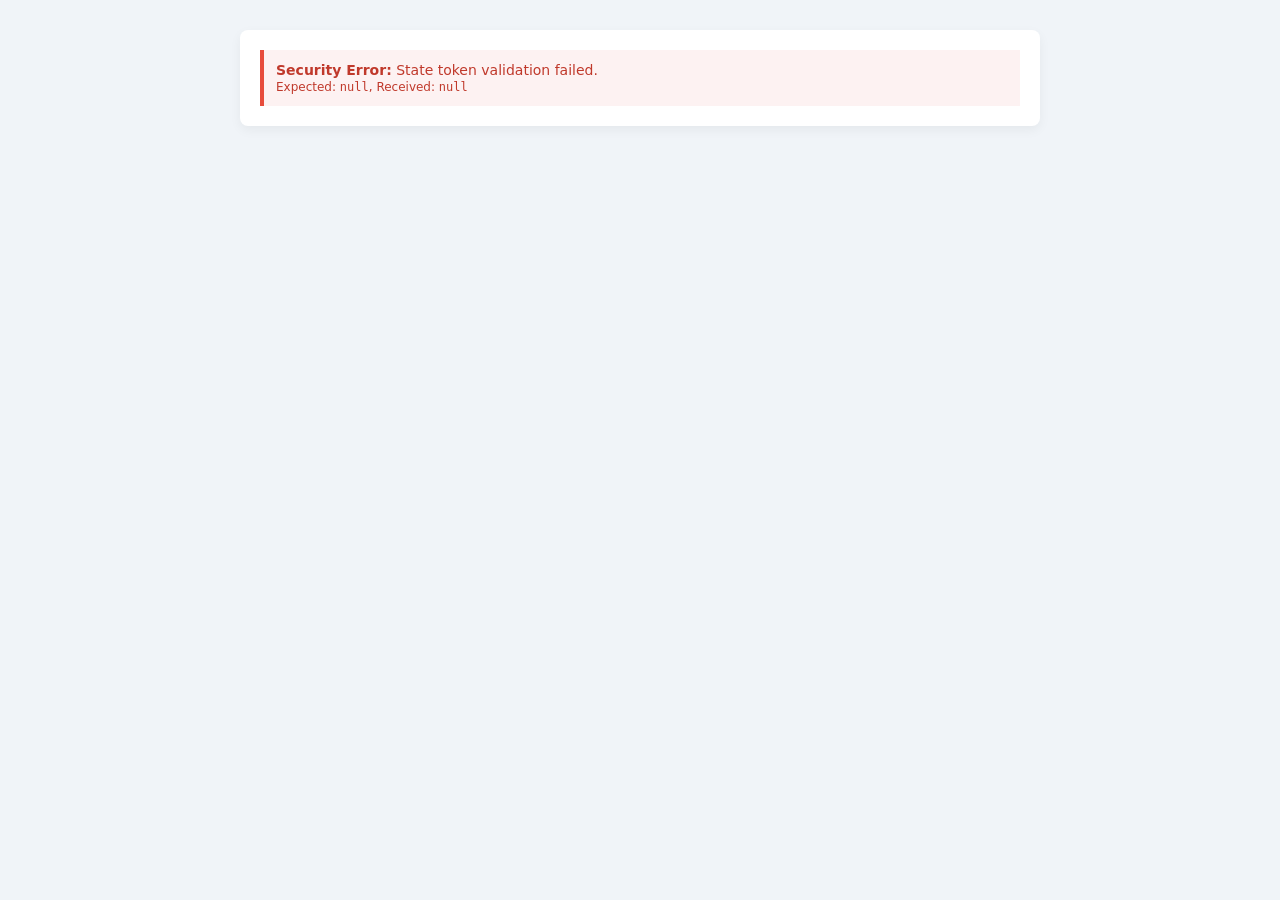
<file: index.html>
<!DOCTYPE html>
<html lang="en">
<head>
    <meta charset="UTF-8">
    <meta name="viewport" content="width=device-width, initial-scale=1.0">
    <title>SMART on FHIR Appointments Dashboard</title>
    <link rel="stylesheet" href="css/styles.css">
</head>
<body>
    <main class="window-box">
        <!-- Status indicator -->
        <div id="status" class="loading" role="status" aria-live="polite">
            Initializing launch handshake...
        </div>

        <!-- Main content area (hidden until data loads) -->
        <div id="demographics-view" class="hidden">
            <header>
                <h1>Patient Chart</h1>
                <section class="demographics-banner">
                    <div class="data-item">
                        <strong>Patient Name:</strong>
                        <span id="pt-name"></span>
                    </div>
                    <div class="data-item">
                        <strong>Birth Date:</strong>
                        <span id="pt-dob"></span>
                    </div>
                    <div class="data-item">
                        <strong>Gender:</strong>
                        <span id="pt-gender"></span>
                    </div>
                </section>

                <!-- Navigation tabs -->
                <nav class="dashboard-nav" aria-label="Dashboard sections">
                    <button class="nav-btn active" data-tab="home-section">
                        Home
                    </button>
                    <button class="nav-btn" data-tab="appointments-section">
                        Appointments
                    </button>
                    <button class="nav-btn" data-tab="encounters-section">
                        Encounters
                    </button>
                    </button>
                    <button class="nav-btn" data-tab="orders-section">
                        Orders
                    </button>
                </nav>
            </header>

            <!-- Content sections -->
            <div class="dashboard-content">
                <section id="home-section" class="tab-content active" aria-labelledby="home-title">
                    <h2 id="home-title">About this app</h2>
                    <p>A test app to use with Epic VendorServices simulator when testing SMART-on-FHIR launch</p>
                </section>

                <section id="appointments-section" class="tab-content" aria-labelledby="appointments-title">
                    <h2 id="appointments-title">Appointments</h2>
                    <div id="appointments-list"></div>
                </section>

                <section id="encounters-section" class="tab-content" aria-labelledby="encounters-title">
                    <h2 id="encounters-title">Encounters</h2>
                    <div id="encounters-list"></div>
                </section>
                <section id="orders-section" class="tab-content" aria-labelledby="orders-title">
                    <h2 id="orders-title">Orders</h2>
                    <div id="service-requests-list"></div>
                </section>
            </div>
        </div>
    </main>

    <!-- Scripts in dependency order -->
    <script src="js/config.js"></script>
    <script src="js/smart-callback.js"></script>
    <script src="js/ui-controller.js"></script>
</body>
</html>
</file>
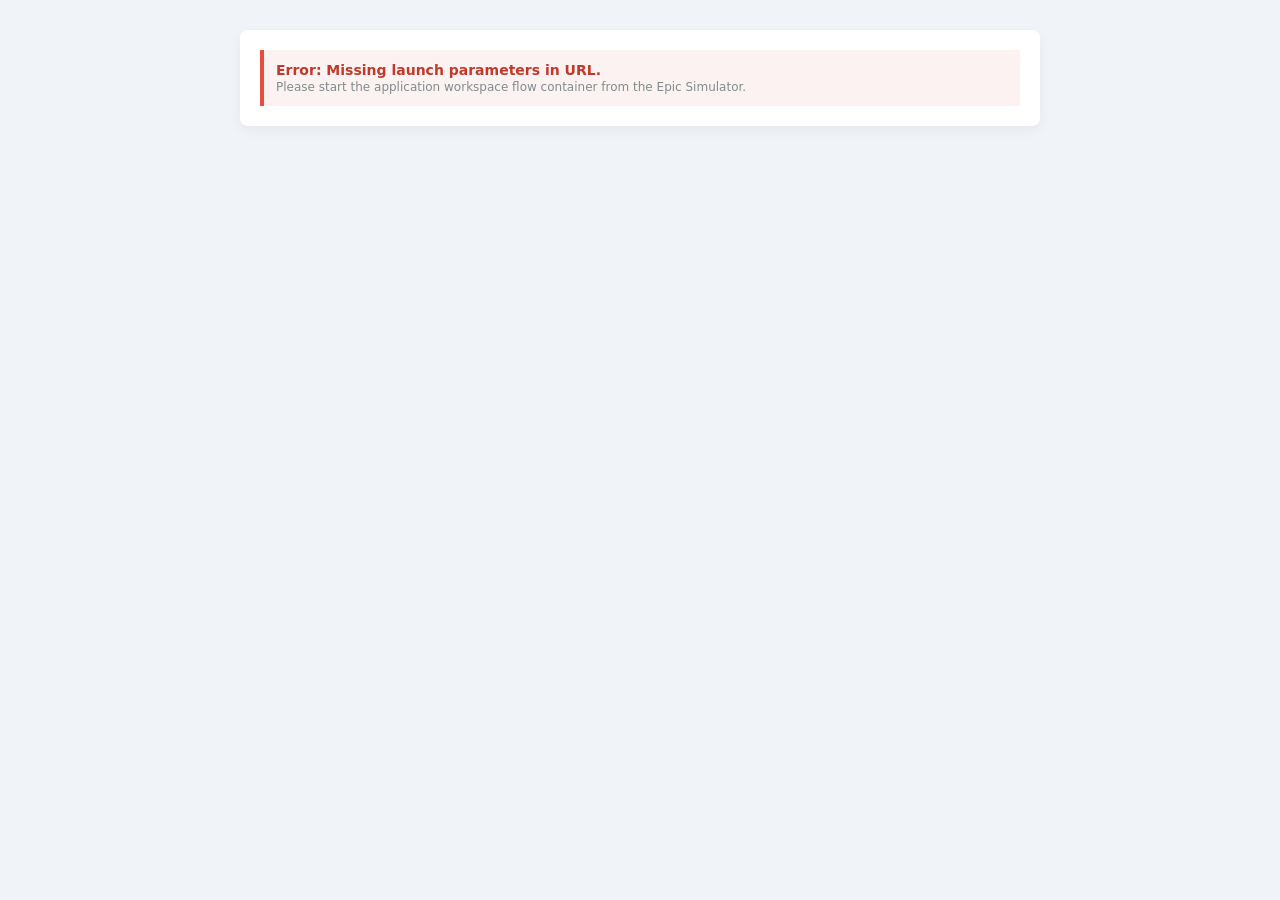
<file: launch.html>
<!DOCTYPE html>
<html lang="en">
<head>
    <meta charset="UTF-8">
    <meta name="viewport" content="width=device-width, initial-scale=1.0">
    <title>SMART App Secure Launch Gateway</title>
    <link rel="stylesheet" href="css/styles.css">
</head>
<body>
    <div class="window-box">
        <div id="status" class="loading">Initializing secure launch protocol handshake...</div>
    </div>

    <!-- Scripts organized strictly by execution layer dependencies -->
    <script src="js/config.js"></script>
    <script src="js/smart-launch.js"></script>
</body>
</html>
</file>
<file: css/styles.css>
/* CSS CUSTOM PROPERTIES (Design Tokens) */

:root {
  /* Colors */
  --color-primary: #005a9c;
  --color-primary-light: #2d7dd2;
  --color-primary-dark: #004273;
  --color-text-dark: #1e293b;
  --color-text-default: #4a5568;
  --color-text-light: #555;
  --color-border-light: #e2e8f0;
  --color-border: #edf2f7;
  --color-bg-light: #f0f4f8;
  --color-bg-lighter: #f8fafc;
  --color-white: #ffffff;
  
  /* Status Colors */
  --color-success: #27ae60;
  --color-success-light: #219653;
  --color-error: #e74c3c;
  --color-error-bg: #fdf2f2;
  --color-warning: #e67e22;
  --color-warning-bg: #fff3cd;
  --color-info: #0d47a1;
  --color-info-light: #0a3982;
  
  /* Spacing */
  --spacing-xs: 4px;
  --spacing-sm: 8px;
  --spacing-md: 12px;
  --spacing-lg: 16px;
  --spacing-xl: 20px;
  --spacing-2xl: 24px;
  --spacing-3xl: 30px;
  
  /* Typography */
  --font-family-base: system-ui, -apple-system, BlinkMacSystemFont, "Segoe UI", Roboto, sans-serif;
  --font-family-mono: monospace;
  --font-size-sm: 12px;
  --font-size-base: 14px;
  --font-size-md: 15px;
  --font-size-lg: 18px;
  --font-size-xl: 20px;
  --font-size-2xl: 24px;
  --font-weight-normal: 400;
  --font-weight-semi-bold: 600;
  --font-weight-bold: 700;
  
  /* Border Radius */
  --border-radius-sm: 4px;
  --border-radius-md: 6px;
  --border-radius-lg: 8px;
  
  /* Shadows */
  --shadow-sm: 0 4px 6px -1px rgba(0, 0, 0, 0.05);
  --shadow-md: 0 4px 12px rgba(0, 0, 0, 0.05);
  
  /* Max Width */
  --max-width-content: 800px;
}

/* RESET & BASE STYLES  */

* {
  box-sizing: border-box;
}

body {
  font-family: var(--font-family-base);
  font-size: var(--font-size-base);
  color: var(--color-text-default);
  background-color: var(--color-bg-light);
  margin: 0;
  padding: var(--spacing-3xl);
}

body > * {
  max-width: var(--max-width-content);
  margin-left: auto;
  margin-right: auto;
}

/* TYPOGRAPHY */

h3 {
  margin: 0;
  color: var(--color-primary);
  font-size: var(--font-size-2xl);
  font-weight: var(--font-weight-semi-bold);
}

h4 {
  color: var(--color-text-dark);
  font-size: var(--font-size-lg);
  margin: var(--spacing-lg) 0 var(--spacing-md) 0;
}

/* HEADER & NAVIGATION */

.hidden {
    display: none;
}

header {
  background-color: var(--color-bg-lighter);
  padding: var(--spacing-lg) var(--spacing-3xl);
  border-bottom: 2px solid var(--color-border-light);
  box-shadow: var(--shadow-sm);
  display: flex;
  flex-direction: column;
  gap: var(--spacing-lg);
}

header h3 {
  text-transform: capitalize;
  letter-spacing: 0.5px;
}

/*  DEMOGRAPHICS */

.demographics-banner {
  display: flex;
  flex-wrap: wrap;
  gap: var(--spacing-2xl);
  background-color: var(--color-bg-lighter);
  padding: var(--spacing-md) var(--spacing-lg);
  border-radius: var(--border-radius-lg);
  border: 1px solid var(--color-border);
  border-left: 4px solid var(--color-primary);
}

.data-item {
  font-size: var(--font-size-xl);
  color: var(--color-text-default);
  display: flex;
  align-items: center;
  gap: var(--spacing-xs);
}

.data-item strong {
  color: var(--color-text-dark);
  font-weight: var(--font-weight-semi-bold);
  text-transform: capitalize;
}

@media (max-width: 600px) {
  .demographics-banner {
    flex-direction: column;
    gap: var(--spacing-md);
  }
}

/* DASHBOARD NAVIGATION */

.dashboard-nav {
  display: flex;
  gap: var(--spacing-md);
  margin-top: 5px;
  border: 1px solid var(--color-border);
  border-left: 4px solid var(--color-primary);
  padding: var(--spacing-md) var(--spacing-lg);
  border-radius: var(--border-radius-md);
}

.nav-btn {
  background: none;
  border: none;
  padding: var(--spacing-md) var(--spacing-lg);
  font-size: var(--font-size-base);
  font-weight: var(--font-weight-semi-bold);
  color: #64748b;
  cursor: pointer;
  border-bottom: 3px solid transparent;
  transition: all 0.2s ease-in-out;
}

.nav-btn:hover {
  color: var(--color-primary-light);
}

.nav-btn:focus-visible {
  outline: 2px solid var(--color-primary-light);
  outline-offset: 2px;
}

.nav-btn.active {
  color: var(--color-primary-light);
  border-bottom-color: var(--color-primary-light);
}

/* TAB CONTENT */

.tab-content {
  display: none;
  padding: var(--spacing-lg) 0;
}

.tab-content.active {
  display: block;
}

.tab-content h4 {
  color: var(--color-text-dark);
}

/* CARDS & CONTAINERS */

.window-box,
.inspection-card,
.token-capture-card,
.fhir-inspect-card {
  padding: var(--spacing-xl);
  border-radius: var(--border-radius-lg);
  text-align: left;
}

.window-box {
  background: var(--color-white);
  box-shadow: var(--shadow-md);
}

.inspection-card {
  background: #ebf7ee;
  border: 1px solid #c3e6cb;
  color: #155724;
}

.inspection-card h4 {
  color: #155724;
  margin-top: 0;
}

.token-capture-card {
  background: #e3f2fd;
  border: 1px solid #90caf9;
  color: var(--color-info);
}

.token-capture-card h4 {
  color: var(--color-info);
  margin-top: 0;
}

.fhir-inspect-card {
  background: var(--color-warning-bg);
  border: 1px solid #ffeeba;
  color: #856404;
}

.fhir-inspect-card h4 {
  color: #533f03;
  margin-top: 0;
}

/* APPOINTMENTS */

.appointment-card,
.appointment-list-node {
  background: var(--color-white);
  border: 1px solid #e0e0e0;
  border-left: 4px solid var(--color-success);
  padding: var(--spacing-md);
  margin-bottom: var(--spacing-md);
  border-radius: var(--border-radius-sm);
}

.appointment-time {
  font-size: var(--font-size-sm);
  color: #555;
}

.appointment-status {
  font-size: var(--font-size-sm);
  text-transform: uppercase;
  font-weight: var(--font-weight-bold);
  color: #7f8c8d;
}

/* FORM ELEMENTS */

.proceed-btn,
.epic-submit-btn,
.redeem-btn,
.execute-btn {
  border: none;
  padding: var(--spacing-md) var(--spacing-xl);
  font-size: var(--font-size-md);
  border-radius: var(--border-radius-sm);
  cursor: pointer;
  font-weight: var(--font-weight-bold);
  width: 100%;
  margin-top: var(--spacing-lg);
  transition: background-color 0.2s ease-in-out;
}

.proceed-btn {
  background: var(--color-success);
  color: var(--color-white);
}

.proceed-btn:hover {
  background: var(--color-success-light);
}

.proceed-btn:focus-visible {
  outline: 2px solid var(--color-success);
  outline-offset: 2px;
}

.epic-submit-btn {
  background: var(--color-primary);
  color: var(--color-white);
}

.epic-submit-btn:hover {
  background: var(--color-primary-dark);
}

.epic-submit-btn:focus-visible {
  outline: 2px solid var(--color-primary);
  outline-offset: 2px;
}

.redeem-btn {
  background: var(--color-info);
  color: var(--color-white);
}

.redeem-btn:hover {
  background: var(--color-info-light);
}

.redeem-btn:focus-visible {
  outline: 2px solid var(--color-info);
  outline-offset: 2px;
}

.execute-btn {
  background: var(--color-warning);
  color: var(--color-white);
}

.execute-btn:hover {
  background: #d35400;
}

.execute-btn:focus-visible {
  outline: 2px solid var(--color-warning);
  outline-offset: 2px;
}

/* TEXT AREAS & CODE BLOCKS */

.raw-http-box,
.token-textarea {
  width: 100%;
  font-family: var(--font-family-mono);
  font-size: var(--font-size-base);
  background: #2c3e50;
  color: #ecf0f1;
  padding: var(--spacing-md);
  border-radius: var(--border-radius-sm);
  border: none;
  box-sizing: border-box;
  resize: vertical;
  white-space: pre-wrap;
  word-break: break-all;
}

.raw-http-box {
  height: 220px;
}

.token-textarea {
  height: 130px;
}

.error-details-box {
  width: 100%;
  height: 90px;
  font-family: var(--font-family-mono);
  font-size: var(--font-size-sm);
  background: var(--color-white);
  padding: var(--spacing-sm);
  box-sizing: border-box;
  border: 1px solid #ccc;
}

/* SCROLL BOXES & CODE DISPLAY */

.inspect-scroll-box,
.token-scroll-box,
.token-red-box {
  max-height: 80px;
  overflow-y: auto;
  background: var(--color-white);
  padding: var(--spacing-sm);
  border: 1px solid #ddd;
  font-family: var(--font-family-mono);
  font-size: var(--font-size-base);
  word-break: break-all;
  white-space: pre-wrap;
}

.inspect-scroll-box {
  color: var(--color-error);
  max-height: 100px;
}

.token-scroll-box {
  color: #1b5e20;
}

.token-red-box {
  color: #7f1d1d;
}

.inspect-code {
  display: block;
  background: var(--color-white);
  padding: var(--spacing-sm);
  border: 1px solid #ddd;
  word-break: break-all;
  font-size: var(--font-size-base);
  font-family: var(--font-family-mono);
}

.inspect-code.url {
  color: #333;
}

.inspect-code.iss {
  color: #2980b9;
}

/* LABELS & DESCRIPTIONS */

.inspect-label,
.token-label,
.fhir-label {
  margin: var(--spacing-md) 0 var(--spacing-xs) 0;
  font-size: var(--font-size-sm);
  color: var(--color-text-light);
  font-weight: var(--font-weight-semi-bold);
}

.inspect-label:first-of-type,
.token-label:first-of-type {
  margin-top: var(--spacing-xs);
}

.token-desc,
.fhir-desc,
.preview-desc {
  font-size: var(--font-size-base);
  color: var(--color-text-light);
  margin-bottom: var(--spacing-md);
}

/* STATUS & MESSAGE STATES */

.loading {
  color: #666;
  font-style: italic;
}

.error-message {
  padding: var(--spacing-md);
  background: var(--color-error-bg);
  border-left: 4px solid var(--color-error);
  color: #c0392b;
}

.success-note,
.token-success-status {
  color: var(--color-success);
  font-size: var(--font-size-base);
  margin: var(--spacing-lg) 0 var(--spacing-md) 0;
}

.token-success-status {
  padding: var(--spacing-lg);
  background: #ebf7ee;
  border: 1px solid #c3e6cb;
  border-radius: var(--border-radius-sm);
  text-align: left;
}

/*  PREVIEW & DISPLAY */

.preview-title {
  color: var(--color-primary);
  margin-bottom: var(--spacing-md);
}

/* VALUE COLORS */

.val-time {
  color: #2c3e50;
}

.val-status {
  color: var(--color-success);
  font-weight: var(--font-weight-bold);
}

.val-location {
  color: #2980b9;
}
</file>
